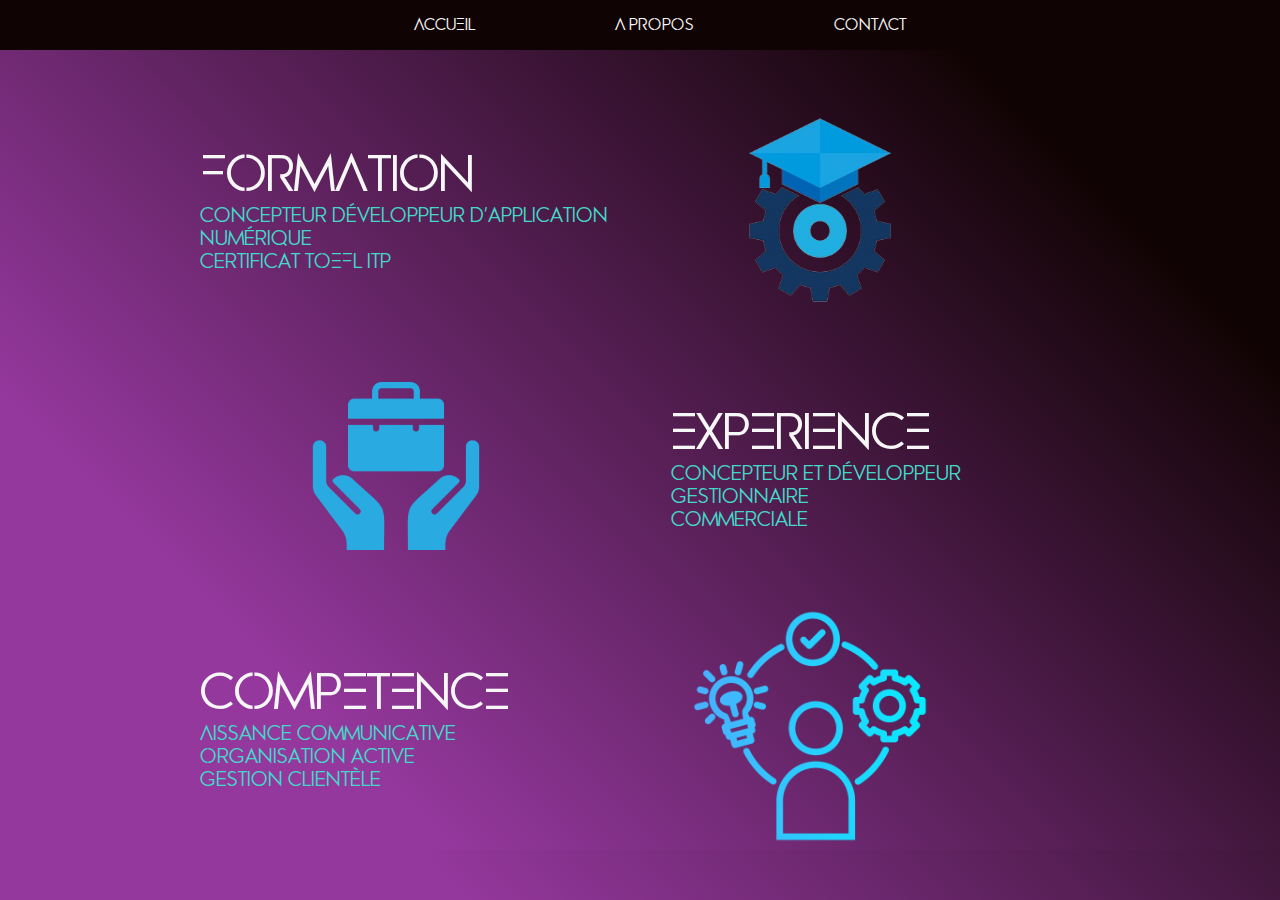
<file: assets/pages/about.html>
<!DOCTYPE html>
<html lang="en">
  <head>
    <meta charset="UTF-8" />
    <meta name="viewport" content="width=device-width, initial-scale=1.0" />
    <link rel="stylesheet" href="../fontawesome-free-6.5.1-web/css/all.css" />
    <link rel="stylesheet" href="../css/style.css" />
    <title>RR</title>
  </head>
  <body>
        <div class="root">
                <nav class="barre">
                    <ul>
                      <li>
                        <a href="../../index.html"></i>ACCUEIL</a>
                      </li>
                      <li>
                        <a href="./about.html">A PROPOS</a>
                      </li>
                      <li>
                        <a href="./contact.html">CONTACT</a>
                      </li>
                    </ul>
                  </nav>
                  <div class="FORMATION">
                    <div>
                      <div class="formation">FORMATION</div>
                      <div class="titre1">Concepteur développeur d'application numérique</div>
                      <div class="titre2">Certificat TOEFL ITP</div>
                    </div>
                    <img src="../images/101294188-éducation-gear-logo-icon-design-removebg-preview.png" alt="charge e!">
                  </div>
                  <div class="EXPERIENCE">
                    <div>
                      <img src="../images/11974262.png" alt="miandry eh!">
                    </div>
                    <div>
                      <div class="experience">EXPERIENCE</div>
                      <div class="titre3">Concepteur et développeur</div>
                      <div class="titre4">Gestionnaire</div>
                      <div class="titre5">Commerciale</div>
                    </div>
                  </div>
                  <div class="COMPETENCE">
                    <div>
                      <div class="competence">COMPETENCE</div>
                      <div class="titre6">Aissance communicative</div>
                      <div class="titre7">Organisation active</div>
                      <div class="titre8">Gestion clientèle</div>
                    </div>
                    <div>
                      <img src="../images/11113635.png" alt="sarze !">
                    </div>
                  </div>
        </div>
  </body>
</html>
</file>
<file: assets/css/style.css>
.root {
  display: grid;
  grid-template-columns: 1fr;
  grid-template-rows: 0.15fr 1fr;
  font-family: "myFont";
  background: linear-gradient(225deg, #100303 17%, #95389e 79%) no-repeat;
}

@font-face {
  font-family: "myFont";
  src: url(../font/Pasajero.otf);
}

body {
  margin: 0;
  background: linear-gradient(225deg, #100303 17%, #95389e 79%) no-repeat;
  height: 100vh;
}

.barre > ul {
  display: flex;
  flex-direction: row;
  justify-content: center;
  align-items: center;
}

.barre > ul {
  list-style-type: none;
}

.barre > ul a {
  text-decoration: none;
  color: #f7f7f7;
  transition: all 0.1s;
}

.barre > ul li:hover {
  transform: scale(1.4);
}

.barre > ul a:hover {
  color: #95389e;
}

.barre {
  background-color: #100303;
}

.barre > ul li {
  margin: 0px 60px 0px 60px;
  padding: 0px 10px 0px 10px;
}

.me {
  color: #f7f7f7;
  display: flex;
  justify-content: space-between;
  align-items: center;
}

.me img {
  width: 30rem;
  margin: 0px 175px -50px 0px;
}

.greeting {
  font-size: 35px;
  font-weight: 500;
  margin: 0px 0px 10px 30px;
}

.nom {
  font-weight: 500;
  font-size: 45px;
  margin: 10px 0px 10px 30px;
}

.metier {
  font-size: 25px;
  margin: 10px 0px 10px 30px;
  color: #43d8c9;
}

.speech {
  font-size: 15px;
  margin: 10px 0px 0px 30px;
  width: 600px;
}

.FORMATION {
  display: flex;
  justify-content: space-between;
  align-items: center;
}

.FORMATION img {
  width: 20rem;
  margin: 0px 300px 0px 0px;
}

.formation {
  font-size: 50px;
  font-weight: 500;
  color: #f7f7f7;
  margin: 0px 0px 0px 200px;
}

.titre1 {
  font-size: 20px;
  color: #43d8c9;
  margin: 0px 0px 0px 200px;
}

.titre2 {
  font-size: 20px;
  color: #43d8c9;
  margin: 0px 0px 0px 200px;
}

.EXPERIENCE {
  display: flex;
  justify-content: space-between;
  align-items: center;
}

.EXPERIENCE img {
  width: 12rem;
  margin: 0px 0px 0px 300px;
}

.experience {
  font-size: 50px;
  font-weight: 500;
  color: #f7f7f7;
  margin: 0px 350px 0px 0px;
}

.titre3 {
  font-size: 20px;
  color: #43d8c9;
}

.titre4 {
  font-size: 20px;
  color: #43d8c9;
}

.titre5 {
  font-size: 20px;
  color: #43d8c9;
}

.COMPETENCE {
  display: flex;
  justify-content: space-between;
  align-items: center;
}

.COMPETENCE img {
  width: 15rem;
  margin: 40px 350px 0px 0px;
}

.competence {
  font-size: 50px;
  font-weight: 500;
  color: #f7f7f7;
  margin: 40px 0px 0px 200px;
}

.titre6 {
  font-size: 20px;
  color: #43d8c9;
  margin: 0px 0px 0px 200px;
}

.titre7 {
  font-size: 20px;
  color: #43d8c9;
  margin: 0px 0px 0px 200px;
}

.titre8 {
  font-size: 20px;
  color: #43d8c9;
  margin: 0px 0px 0px 200px;
}

.contact {
  display: flex;
  justify-content: space-between;
  align-items: center;
}

.email i {
  color: #43d8c9;
  font-size: 30px;
}

.email {
  display: flex;
  align-items: center;
  font-size: 20px;
  color: #f7f7f7;
}

.numero {
  display: flex;
  align-items: center;
  font-size: 20px;
  color: #f7f7f7;
}

.ld i {
  color: #43d8c9;
  font-size: 30px;
  margin: 0px 5px 50px 190px;
}

.ld :hover {
  color: #f7f7f7;
}

.fb i {
  color: #43d8c9;
  font-size: 30px;
  margin: 0px 110px 50px 50px;
}

.fb :hover {
  color: #f7f7f7;
}

.numero i {
  color: #43d8c9;
  font-size: 30px;
}

.lien {
  display: flex;
  align-items: center;
  justify-content: space-between;
}

.nuem {
  display: flex;
  align-items: center;
  flex-direction: column;
  justify-content: space-between;
  margin: 0px 0px 0px 50px;
}

.email {
  margin: 20px 0px 0px 0px;
}

.contact {
  margin: 150px 250px 300px 500px;
}
</file>
